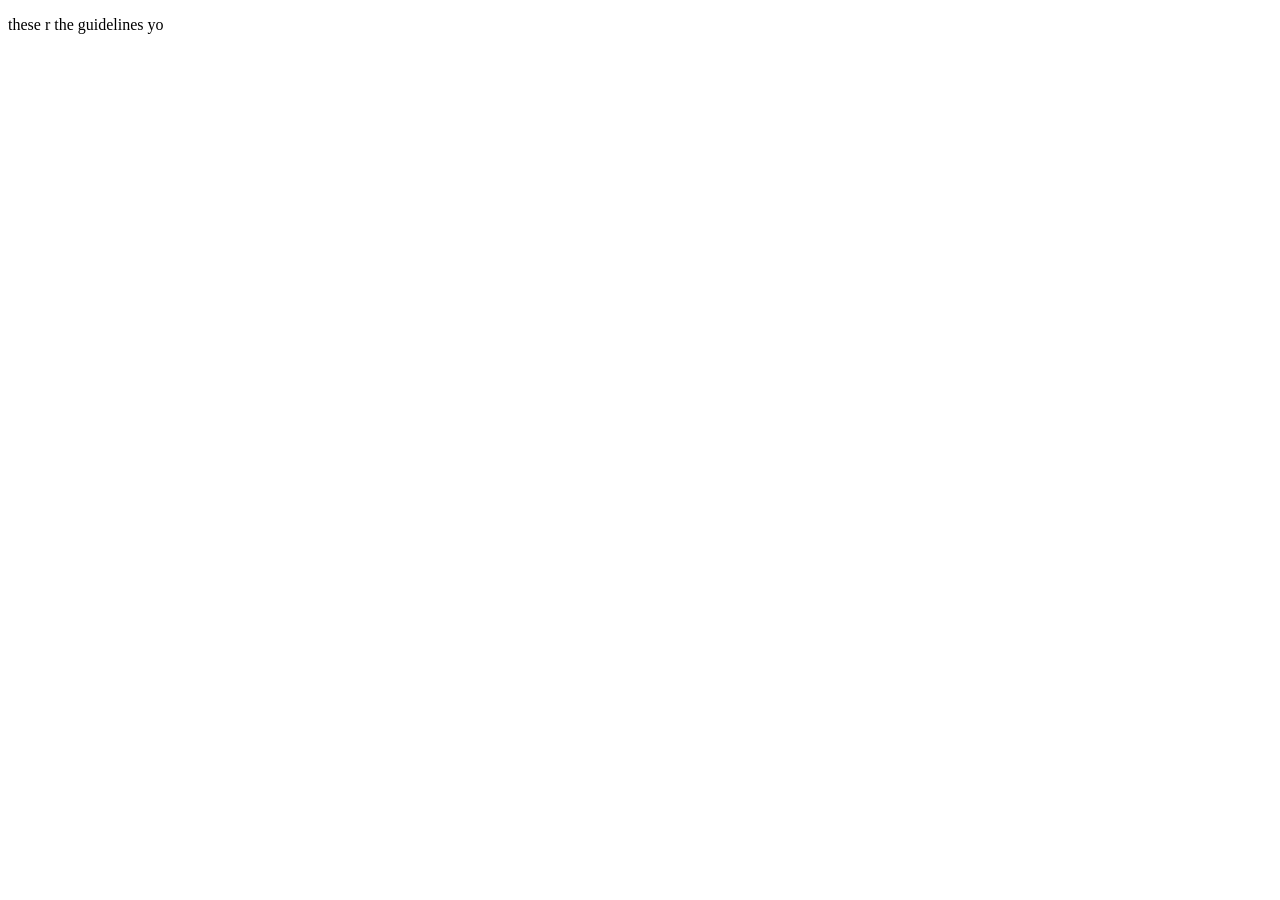
<file: limbo-zone.nekoweb.org/guidelines.html>
<!DOCTYPE html>
<html lang="en">
<head>
    <meta charset="UTF-8">
    <meta name="viewport" content="width=device-width, initial-scale=1.0">
    <title>get real</title>
</head>
<body>
    <p>these r the guidelines yo</p>
</body>
</html>
</file>
